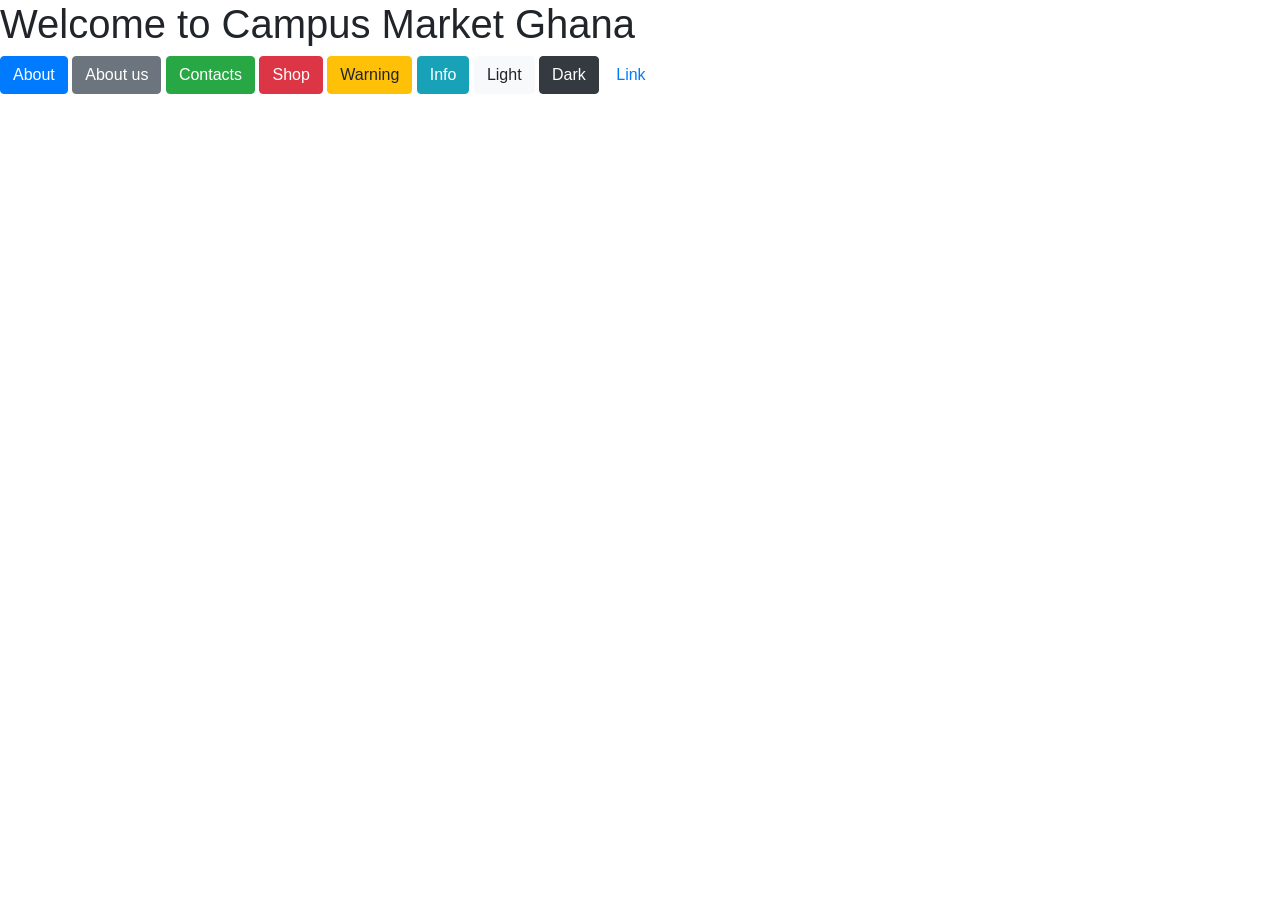
<file: index.html>
<!doctype html>
<html lang="en">
  <head>
    <!-- Required meta tags -->
    <meta charset="utf-8">
    <meta name="viewport" content="width=device-width, initial-scale=1, shrink-to-fit=no">

    <!-- Bootstrap CSS -->
    <link rel="stylesheet" href="https://stackpath.bootstrapcdn.com/bootstrap/4.3.1/css/bootstrap.min.css" integrity="sha384-ggOyR0iXCbMQv3Xipma34MD+dH/1fQ784/j6cY/iJTQUOhcWr7x9JvoRxT2MZw1T" crossorigin="anonymous">

    <title>Welcome to Campus Market Ghana</title>
  </head>
  <body>
    <h1>Welcome to Campus Market Ghana</h1>

<a href="#" type="button" class="btn btn-primary">About</a>
<a href="Abtus.html" type="button" class="btn btn-secondary">About us</a>
<button type="button" class="btn btn-success">Contacts</button>
<button type="button" class="btn btn-danger">Shop</button>
<button type="button" class="btn btn-warning">Warning</button>
<button type="button" class="btn btn-info">Info</button>
<button type="button" class="btn btn-light">Light</button>
<button type="button" class="btn btn-dark">Dark</button>

<button type="button" class="btn btn-link">Link</button>

    <!-- Optional JavaScript -->
    <!-- jQuery first, then Popper.js, then Bootstrap JS -->
    <script src="https://code.jquery.com/jquery-3.3.1.slim.min.js" integrity="sha384-q8i/X+965DzO0rT7abK41JStQIAqVgRVzpbzo5smXKp4YfRvH+8abtTE1Pi6jizo" crossorigin="anonymous"></script>
    <script src="https://cdnjs.cloudflare.com/ajax/libs/popper.js/1.14.7/umd/popper.min.js" integrity="sha384-UO2eT0CpHqdSJQ6hJty5KVphtPhzWj9WO1clHTMGa3JDZwrnQq4sF86dIHNDz0W1" crossorigin="anonymous"></script>
    <script src="https://stackpath.bootstrapcdn.com/bootstrap/4.3.1/js/bootstrap.min.js" integrity="sha384-JjSmVgyd0p3pXB1rRibZUAYoIIy6OrQ6VrjIEaFf/nJGzIxFDsf4x0xIM+B07jRM" crossorigin="anonymous"></script>
  </body>
</html>
</file>
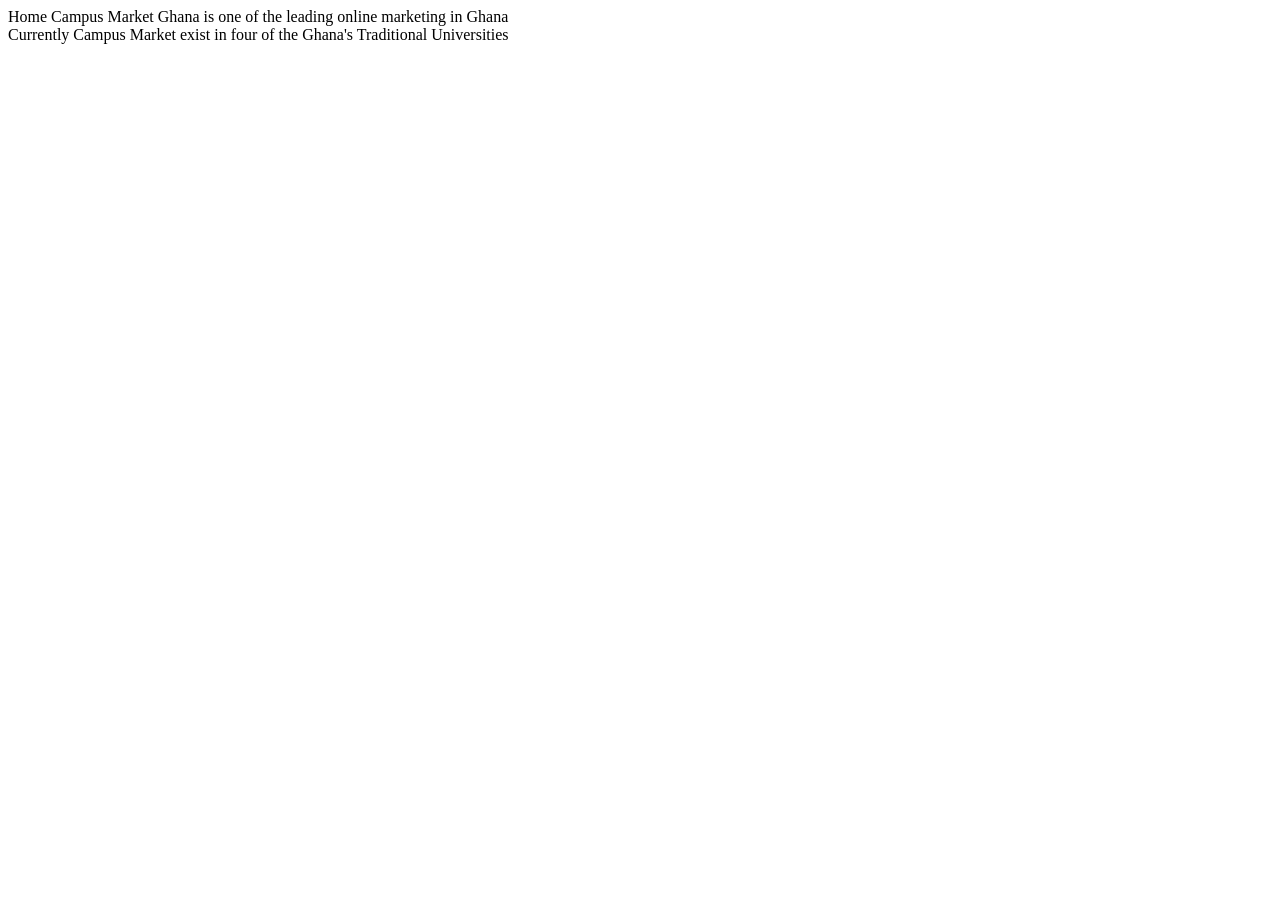
<file: Abtus.html>
<!doctype html>
<html lang="en">
  <head>
    <!-- Required meta tags -->
    <meta charset="utf-8">
    <meta name="viewport" content="width=device-width, initial-scale=1, shrink-$

    <!-- Bootstrap CSS -->
    <link rel="stylesheet" href="https://stackpath.bootstrapcdn.com/bootstrap/4$

    <title>Campus Market Ghana</title>
  </head>
  <body>
    <h1>Campus Market Ghana</h1>

<a href="index.html" type="button" class="btn btn-primary">Home</a>
Campus Market Ghana is one of the leading online marketing in Ghana<br>
Currently Campus Market exist in four of the Ghana's Traditional Universities

    <!-- Optional JavaScript -->
    <!-- jQuery first, then Popper.js, then Bootstrap JS -->
    <script src="https://code.jquery.com/jquery-3.3.1.slim.min.js" integrity="s$
    <script src="https://cdnjs.cloudflare.com/ajax/libs/popper.js/1.14.7/umd/po$
    <script src="https://stackpath.bootstrapcdn.com/bootstrap/4.3.1/js/bootstra$
  </body>
</html>
</file>
